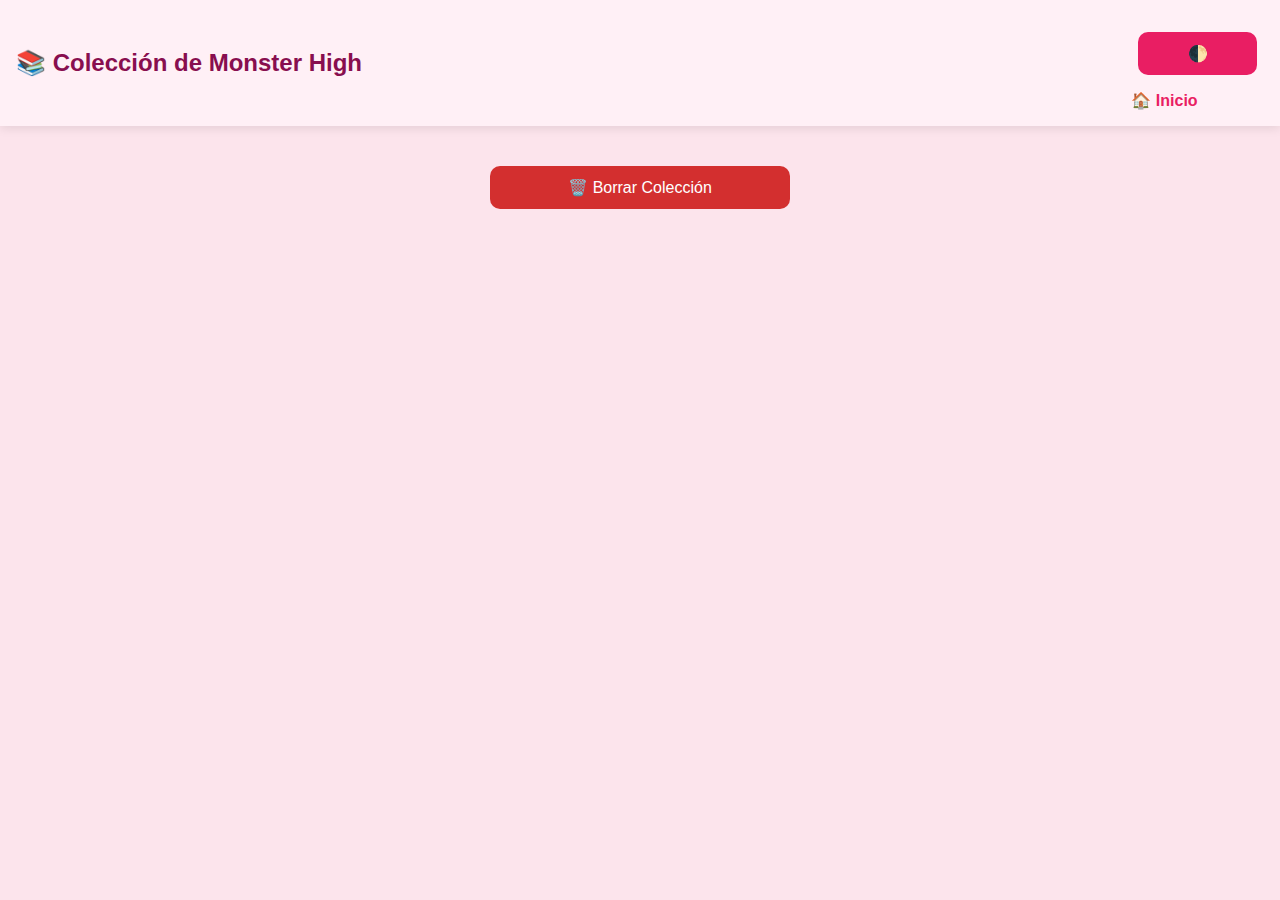
<file: collection.html>
<!DOCTYPE html>
<html lang="es">
<head>
  <meta charset="UTF-8" />
  <meta name="viewport" content="width=device-width, initial-scale=1" />
  <title>Mi Colección Monster High</title>
  <link rel="stylesheet" href="style.css" />
</head>
<body>
  <header>
    <h1>📚 Colección de Monster High</h1>
    <div class="header-buttons">
      <button onclick="toggleTheme()">🌓</button>
      <a href="index.html">🏠 Inicio</a>
    </div>
  </header>

  <main class="main-container">
    <button class="danger" onclick="clearCollection()">🗑️ Borrar Colección</button>
    <div id="collection-grid" class="grid"></div>
  </main>

  <script src="characters.js"></script>
  <script src="script.js"></script>
</body>
</html>
</file>
<file: style.css>
:root {
  --bg: #fce4ec; /* rosa muy claro */
  --text: #880e4f; /* rosa oscuro para texto */
  --card: #fff0f6; /* blanco con un toque rosado (como Draculaura) */
  --highlight: #e91e63; /* rosa fuerte típico de Draculaura */
  --stat-popularidad: #ec407a;
  --stat-estilo: #d81b60;
  --stat-valentia: #ce93d8;
}

body.dark {
  --bg: #2a0332;
  --text: #f8bbd0;
  --card: #4a148c;
  --highlight: #e91e63;
}

/* El resto queda igual, por ejemplo: */

* {
  box-sizing: border-box;
}

body {
  margin: 0;
  font-family: 'Segoe UI', Tahoma, Geneva, Verdana, sans-serif;
  background: var(--bg);
  color: var(--text);
  transition: 0.3s;
}

header {
  padding: 1rem;
  background: var(--card);
  box-shadow: 0 2px 10px rgba(0,0,0,0.1);
  display: flex;
  justify-content: space-between;
  align-items: center;
  flex-wrap: wrap;
}

header h1 {
  font-size: 1.5rem;
  margin: 0.5rem 0;
}

.header-buttons {
  display: flex;
  gap: 0.5rem;
  flex-wrap: wrap;
  margin-top: 0.5rem;
}

a {
  text-decoration: none;
  color: var(--highlight);
  font-weight: bold;
}

.main-container {
  padding: 2rem 1rem;
  display: flex;
  flex-direction: column;
  align-items: center;
}

.card-box {
  background: var(--card);
  padding: 1.5rem;
  border-radius: 1rem;
  box-shadow: 0 5px 20px rgba(0,0,0,0.1);
  text-align: center;
  width: 100%;
  max-width: 400px;
}

.card-box img {
  width: 100%;
  border-radius: 1rem;
  margin-bottom: 1rem;
}

button {
  background-color: var(--highlight);
  color: white;
  border: none;
  padding: 0.75rem 1.2rem;
  border-radius: 10px;
  cursor: pointer;
  font-size: 1rem;
  margin: 0.5rem auto;
  display: block;
  width: 90%;
  max-width: 300px;
}

button:hover {
  opacity: 0.9;
}

button.danger {
  background-color: #d32f2f;
}

.grid {
  display: grid;
  grid-template-columns: repeat(auto-fill, minmax(140px, 1fr));
  gap: 1rem;
  margin-top: 1rem;
  width: 100%;
  max-width: 960px;
}

.card {
  background: var(--card);
  border-radius: 10px;
  overflow: hidden;
  text-align: center;
  box-shadow: 0 2px 10px rgba(0,0,0,0.1);
  transition: 0.3s;
  display: flex;
  flex-direction: column;
  justify-content: space-between;
}

.card img {
  width: 100%;
  height: 140px;
  object-fit: contain;
  margin-top: 10px;
}

.card-name {
  font-weight: bold;
  padding: 0.3rem;
  font-size: 0.9rem;
  text-transform: capitalize;
}

.card-stats {
  font-size: 0.8rem;
  margin: 0.5rem 0;
  color: var(--text);
  text-align: left;
  padding: 0 0.5rem 0.5rem 0.5rem;
}

/* Stats container */
.stats-container {
  display: flex;
  flex-wrap: wrap;
  justify-content: center;
  gap: 0.8rem;
  margin-bottom: 1rem;
}

.stat {
  border-radius: 0.5rem;
  padding: 0.3rem 0.6rem;
  font-weight: bold;
  font-size: 0.8rem;
  min-width: 80px;
  text-align: center;
  color: #880e4f; /* color oscuro rosa */
}

.stat-popularidad { background-color: var(--stat-popularidad); }
.stat-estilo { background-color: var(--stat-estilo); }
.stat-valentia { background-color: var(--stat-valentia); }

.favorite-btn {
  background: none;
  border: none;
  font-size: 1.2rem;
  cursor: pointer;
  color: var(--highlight);
  margin-bottom: 0.5rem;
}

/* Responsivo */
@media screen and (max-width: 600px) {
  header {
    flex-direction: column;
    text-align: center;
  }

  .header-buttons {
    justify-content: center;
    width: 100%;
  }

  .grid {
    grid-template-columns: repeat(auto-fill, minmax(120px, 1fr));
    padding: 0 1rem;
  }

  .card-box {
    padding: 1rem;
    margin-top: 1rem;
  }

  button {
    font-size: 0.95rem;
    padding: 0.6rem 1rem;
  }

  .card img {
    height: 120px;
    margin-top: 5px;
  }
}
</file>
